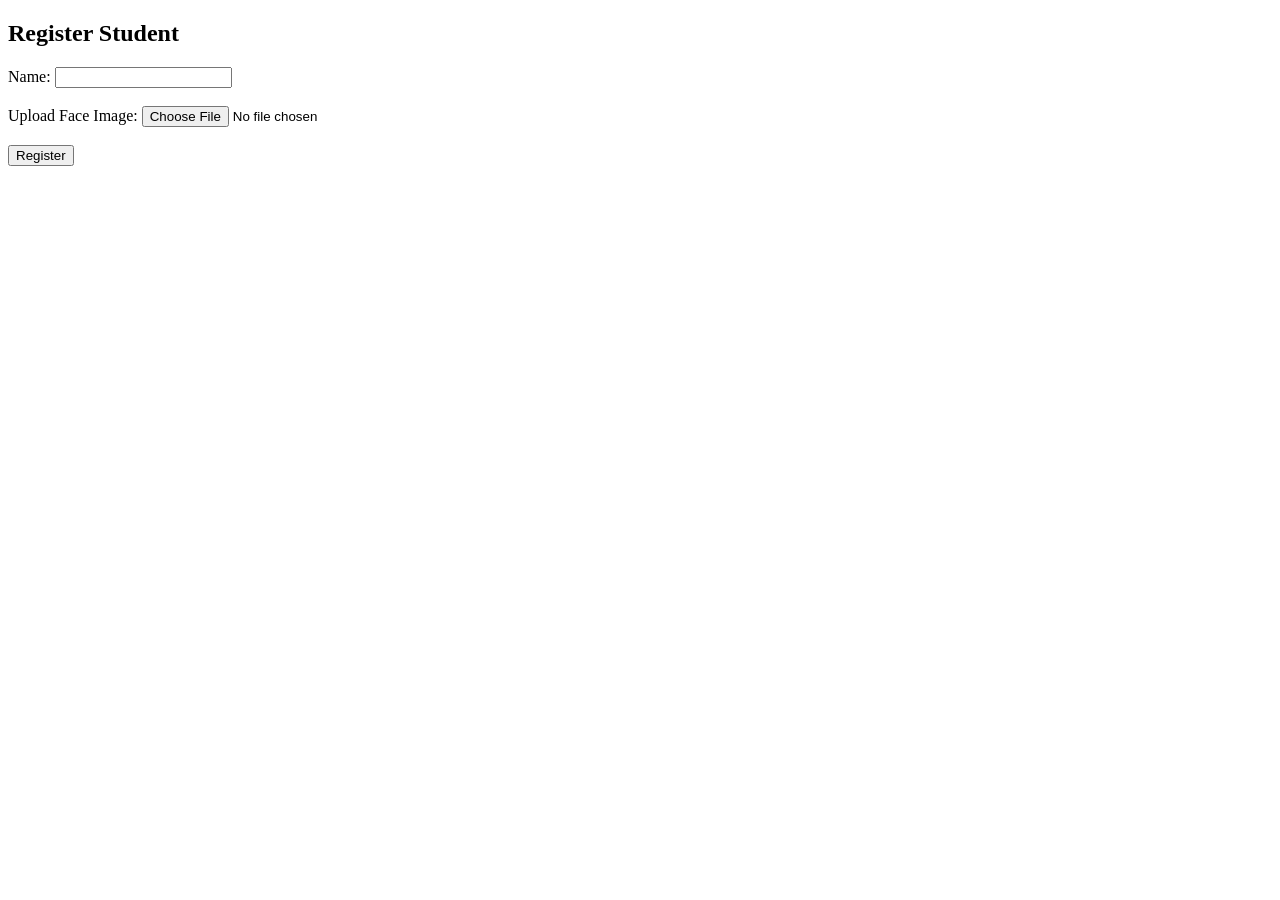
<file: admin.html>
<!DOCTYPE html>
<html>
<head>
    <title>Admin Panel</title>
</head>
<body>
    <h2>Register Student</h2>
    <form action="/register" method="POST" enctype="multipart/form-data">
        Name: <input type="text" name="name" required><br><br>
        Upload Face Image: <input type="file" name="image" required><br><br>
        <button type="submit">Register</button>
    </form>
</body>
</html>
</file>
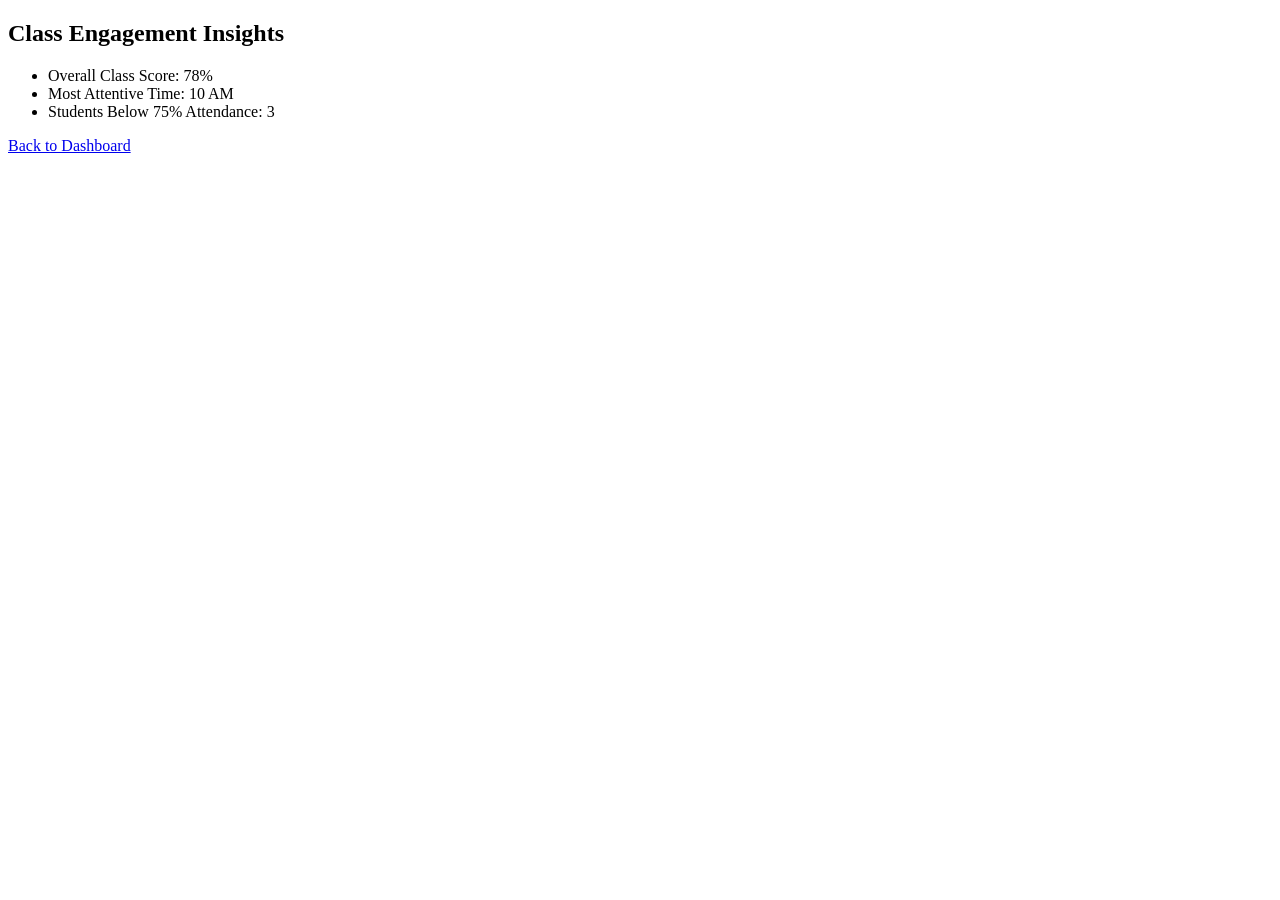
<file: insights.html>
<!DOCTYPE html>
<html>
<head>
    <title>AI Insights</title>
</head>
<body>
    <h2>Class Engagement Insights</h2>

    <ul>
        <li>Overall Class Score: 78%</li>
        <li>Most Attentive Time: 10 AM</li>
        <li>Students Below 75% Attendance: 3</li>
    </ul>

    <a href="/dashboard">Back to Dashboard</a>
</body>
</html>
</file>
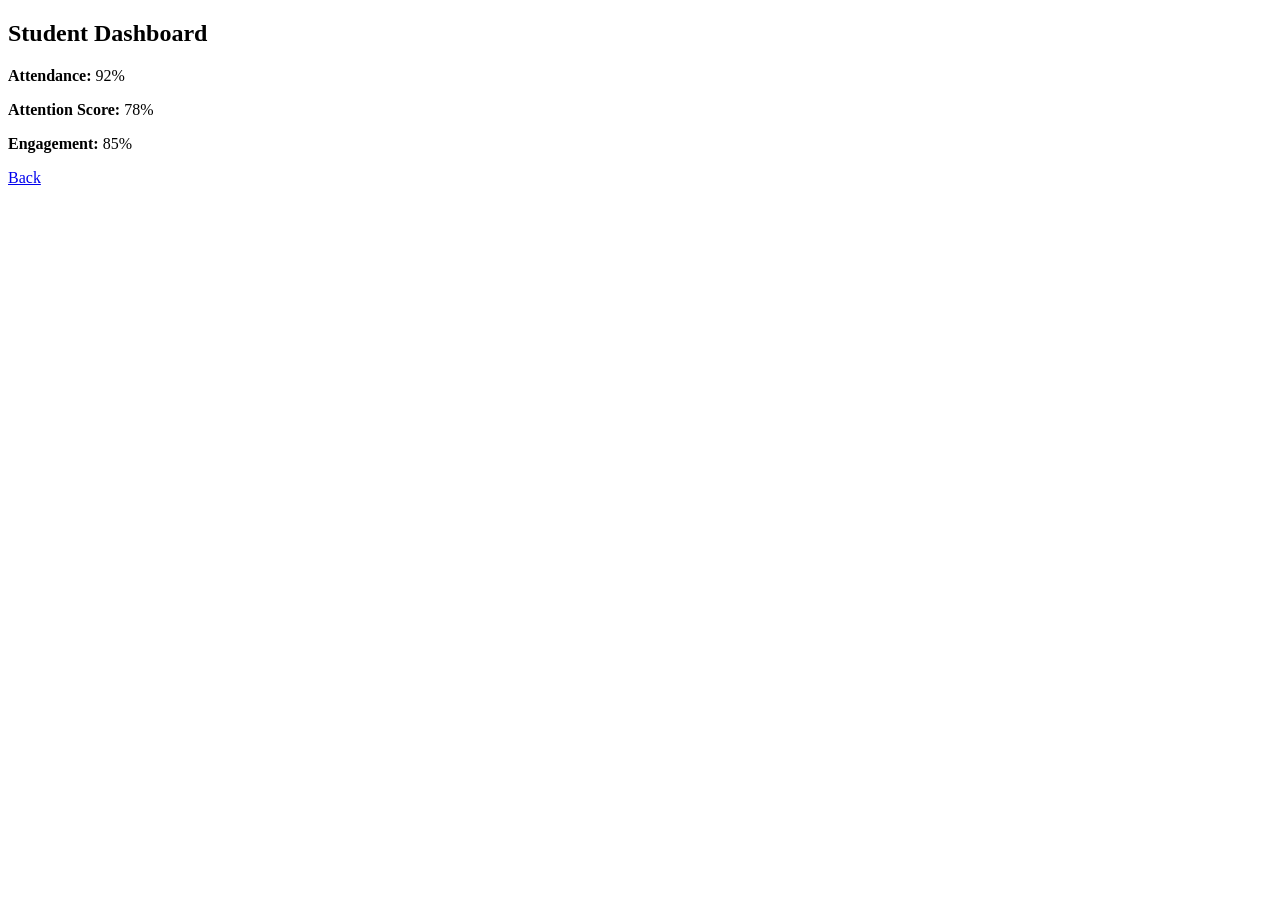
<file: student.html>
<!DOCTYPE html>
<html>
<head>
    <title>Student Portal</title>
</head>
<body>
    <h2>Student Dashboard</h2>

    <div>
        <p><strong>Attendance:</strong> 92%</p>
        <p><strong>Attention Score:</strong> 78%</p>
        <p><strong>Engagement:</strong> 85%</p>
    </div>

    <a href="/">Back</a>
</body>
</html>
</file>
